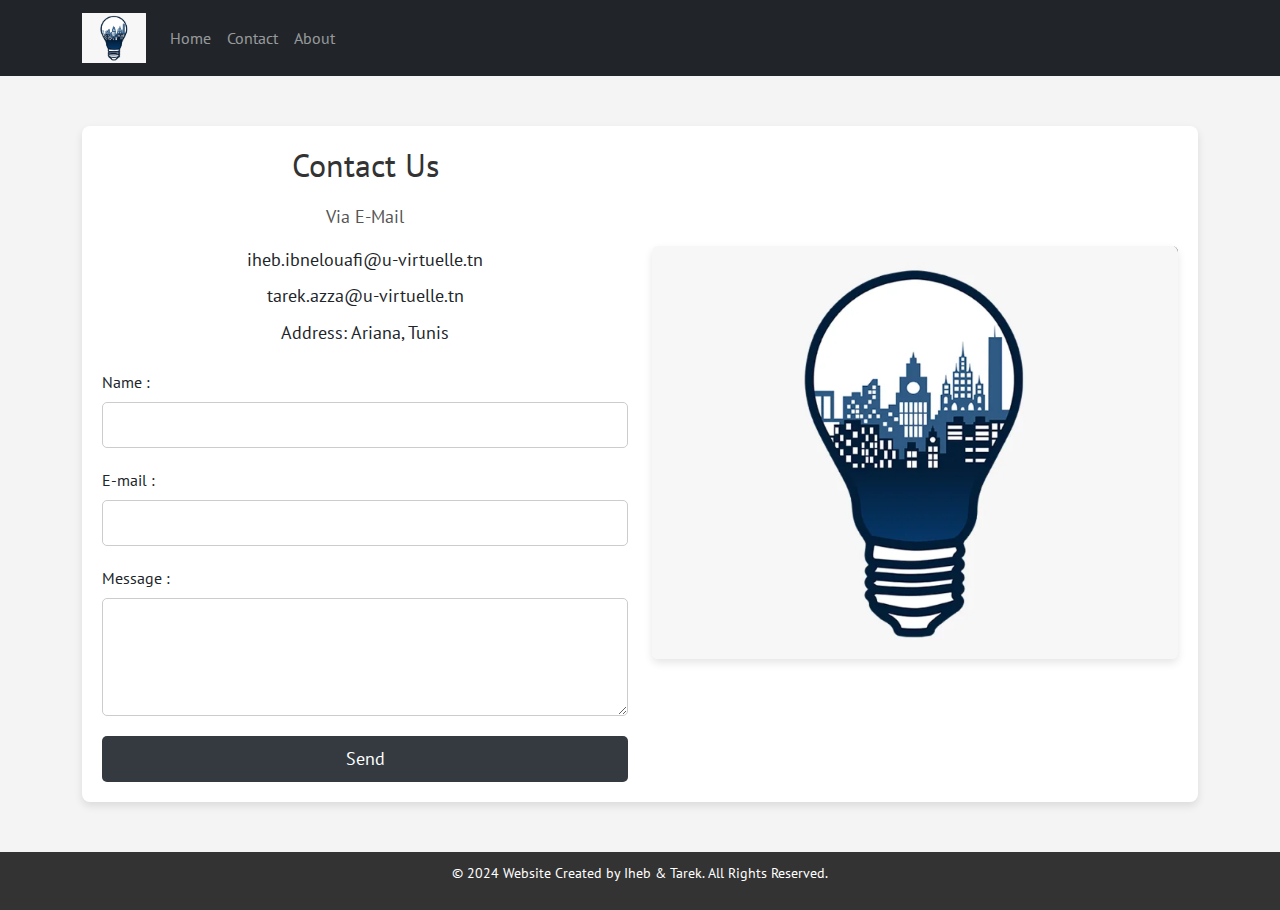
<file: contact.html>
<!DOCTYPE html>
<html lang="fr">
<head>
  <meta charset="UTF-8">
  <meta name="viewport" content="width=device-width, initial-scale=1.0">
  <title>Contact Us </title>

  <link rel="icon" href="./smart.png" type="image/png">

  <link rel="preconnect" href="https://fonts.googleapis.com">
  <link rel="preconnect" href="https://fonts.gstatic.com" crossorigin>
  <link href="https://fonts.googleapis.com/css2?family=PT+Sans:ital,wght@0,400;0,700;1,400;1,700&display=swap" rel="stylesheet">
  
  <link href="https://cdn.jsdelivr.net/npm/bootstrap@5.3.0/dist/css/bootstrap.min.css" rel="stylesheet">
  <link rel="stylesheet" href="style.css">
</head>
<body>
    <header>
        <nav class="navbar navbar-expand-lg navbar-dark bg-dark">
          <div class="container">
            <a class="navbar-brand" href="index.html">
              <img height="50" src="./smart.png" alt=""
            /></a>
            <button
              class="navbar-toggler"
              type="button"
              data-bs-toggle="collapse"
              data-bs-target="#navbarNav"
              aria-controls="navbarNav"
              aria-expanded="false"
              aria-label="Toggle navigation"
            >
              <span class="navbar-toggler-icon"></span>
            </button>
            <div class="collapse navbar-collapse" id="navbarNav">
              <ul class="navbar-nav">
                <li class="nav-item">
                  <a class="nav-link" href="index.html">Home</a>
                </li>
                <li class="nav-item">
                  <a class="nav-link" href="contact.html">Contact</a>
                </li>
                <li class="nav-item">
                  <a class="nav-link" href="about.html">About</a>
                </li>
              </ul>
            </div>
          </div>
        </nav>
  
        <header>
 

            <main class="container">
                <section class="contact-info">
                  <div class="row justify-content-center">
                    <!-- Contact Info Section -->
                    <div class="col-md-6">
                      <h2>Contact Us</h2>
                      <p>Via E-Mail</p>
                      <ul>
                        <li>iheb.ibnelouafi@u-virtuelle.tn</li>
                        <li>tarek.azza@u-virtuelle.tn</li>
                        <li>Address: Ariana, Tunis</li>
                      </ul>
                      <!-- Contact Form -->
                      <form action="#" method="post" class="mt-4">
                        <div class="mb-3">
                          <label for="nom" class="form-label">Name :</label>
                          <input type="text" id="nom" name="nom" class="form-control" required>
                        </div>
                        <div class="mb-3">
                          <label for="email" class="form-label">E-mail :</label>
                          <input type="email" id="email" name="email" class="form-control" required>
                        </div>
                        <div class="mb-3">
                          <label for="message" class="form-label">Message :</label>
                          <textarea id="message" name="message" rows="4" class="form-control" required></textarea>
                        </div>
                        <button type="submit" class="btn btn-primary">Send</button>
                      </form>
                    </div>
                    
                    <!-- Image Section -->
                    <div class="col-md-6">
                      <img src="./smart.png" alt="Contact Us" class="img-fluid rounded">
                    </div>
                  </div>
                </section>
              </main>
              
  
  
       <!-- Footer -->
       <footer class="footer">
       
        <p>&copy; 2024 Website Created by Iheb & Tarek. All Rights Reserved.</p>

      
       </footer>
  <script src="https://cdn.jsdelivr.net/npm/bootstrap@5.3.0/dist/js/bootstrap.bundle.min.js"></script>
</body>
</html>
</file>
<file: style.css>
/* Apply the font to the body */
body {
    font-family: 'PT Sans', sans-serif;
    margin: 0;
    padding: 0;
    background-color: #f4f4f4;
}

/* Style for Command List Titles */
.list-group-item-primary {
    background-color: #343a40; /* Same color as the navbar */
    color: white;              /* Make the title text white */
    font-size: 1.2rem;
    font-weight: 600;          /* Bold font weight */
    padding: 12px;            /* Adjust padding if needed */
    margin-bottom: 5px;       /* Optional: space between items */
    border-radius: 5px;       /* Rounded corners */
}




/* Command Links */
.list-group-item a {
    font-size: 1rem;
    font-weight: 400; /* Regular font weight */
    color: #0f6cce;   /* Blue color for links */
    text-decoration: none;
    display: flex;
    align-items: center;
    padding: 10px 15px; /* Padding for a better click area */
    border-radius: 4px; /* Slight rounding for the links */
    transition: all 0.3s ease; /* Smooth transition effect */
}

/* Hover Effect for Links */
.list-group-item a:hover {
    text-decoration: underline;
    color: #45484b;
    background-color: #e0e0e0; /* Light background on hover */
}

/* Range Slider */
#speedSlider {
    width: 100%;
    margin-top: 8px;
    padding: 8px;
    border-radius: 5px;
    background-color: #ddd; /* Add background for better visibility */
    border: 1px solid #ccc; /* Slight border for the slider */
    transition: background-color 0.3s ease; /* Transition for background change */
}

#speedSlider:hover {
    background-color: #ccc; /* Change background color on hover */
}


/* Contact Section */
.contact-info {
    max-width: 1200px; /* Increase the max-width to allow space for the image */
    margin: 50px auto;
    padding: 20px;
    background-color: #fff;
    border-radius: 8px;
    box-shadow: 0 4px 8px rgba(0, 0, 0, 0.1);
}

/* Contact Title */
.contact-info h2 {
    text-align: center;
    font-size: 2rem;
    margin-bottom: 20px;
    color: #333;
}

/* Contact Info Text */
.contact-info p {
    text-align: center;
    font-size: 1.1rem;
    color: #555;
}

/* Contact List */
.contact-info ul {
    list-style-type: none;
    padding: 0;
    text-align: center;
    font-size: 1.1rem;
}

.contact-info ul li {
    margin-bottom: 10px;
}

/* Form Styling */
.contact-info form {
    margin-top: 30px;
}

/* Form Input and Textarea */
.contact-info .form-control {
    border-radius: 5px;
    padding: 10px;
    margin-bottom: 20px;
    border: 1px solid #ccc;
}

/* Submit Button */
.contact-info button {
    display: block;
    width: 100%;
    background-color: #343a40;
    color: white;
    border: none;
    padding: 10px;
    font-size: 1.1rem;
    border-radius: 5px;
    cursor: pointer;
    transition: background-color 0.3s ease;
}

.contact-info button:hover {
    background-color: #003b6f;
}


/* Image Styling */
.contact-info img {
    width: 100%; /* Ensure it takes the full width of its container */
    height: auto;
    border-radius: 8px; /* Rounded corners for the image */
    box-shadow: 0 4px 8px rgba(0, 0, 0, 0.1); /* Add shadow to the image */
    margin-top: 100px;
}







/* Footer Styling */
footer {
    clear: both;
    background-color: #333;
    color: #fff;
    text-align: center;
    padding: 10px 0;
    font-size: 0.9rem; /* Slightly smaller text for footer */
    margin-top: 20px;  /* Adds space above footer */
}




/* Technologies Section */
.section {
    background-color: #f9f9f9;
    padding: 50px 20px;
    border-radius: 10px;
    box-shadow: 0 4px 12px rgba(0, 0, 0, 0.1);
}

.section h2 {
    text-align: center;
    font-size: 2.5rem;
    color: #343a40;
    margin-bottom: 20px;
}

.section p {
    text-align: center;
    font-size: 1.2rem;
    color: #666;
}

.section .tech-icon {
    width: 80px;
    height: auto;
    margin-bottom: 15px;
    transition: transform 0.3s ease;
}

.section .tech-icon:hover {
    transform: scale(1.2);
}

.section h3 {
    font-size: 1.5rem;
    color: #333;
    margin-bottom: 10px;
}

.section p {
    font-size: 1rem;
    color: #555;
}
</file>
